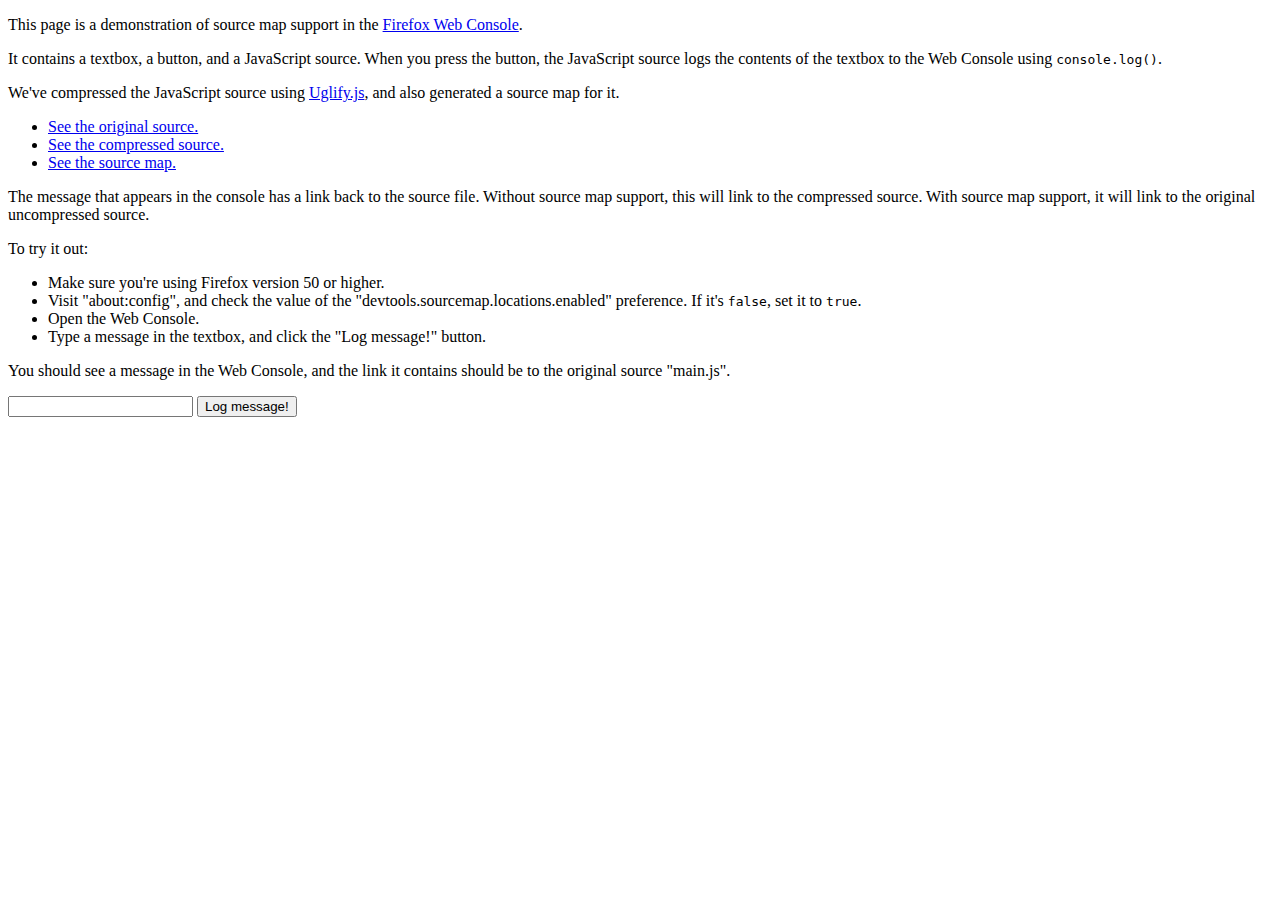
<file: sourcemaps-in-console/index.html>
<!DOCTYPE html>
<html>
  <head>
    <meta charset="UTF-8">
  </head>

<body>

<p>This page is a demonstration of source map support in the <a href="https://developer.mozilla.org/en-US/docs/Tools/Web_Console">Firefox Web Console</a>.
</p>

<p>It contains a textbox, a button, and a JavaScript source. When you press the button, the JavaScript source logs the contents of the textbox to the Web Console using <code>console.log()</code>.</p>

<p>We've compressed the JavaScript source using <a href="https://github.com/mishoo/UglifyJS2">Uglify.js</a>, and also generated a source map for it.</p>

<ul>
  <li><a href="https://wbamberg.github.io/devtools-examples/sourcemaps-in-console/js/main.js">See the original source.</a></li>
  <li><a href="https://wbamberg.github.io/devtools-examples/sourcemaps-in-console/js/main.min.js">See the compressed source.</a></li>
  <li><a href="https://wbamberg.github.io/devtools-examples/sourcemaps-in-console/js/main.js.map">See the source map.</a></li>
</ul>

<p>The message that appears in the console has a link back to the source file. Without source map support, this will link to the compressed source. With source map support, it will link to the original uncompressed source.</p>

<p>
  To try it out:
  <ul>
    <li>Make sure you're using Firefox version 50 or higher.</li>
    <li>Visit "about:config", and check the value of the "devtools.sourcemap.locations.enabled" preference. If it's <code>false</code>, set it to <code>true</code>.</li>
    <li>Open the Web Console.</li>
    <li>Type a message in the textbox, and click the "Log message!" button.</li>
  </ul>
</p>

<p>You should see a message in the Web Console, and the link it contains should be to the original source "main.js".</p>

  <section id="example">
    <input id ="message" type="text" name="submitButton" value="" />
    <input id ="log-message" type="button" name="submitButton" value="Log message!" />
  </section>

  <script type="text/javascript" src="js/main.min.js"></script>

</body>

</html>
</file>
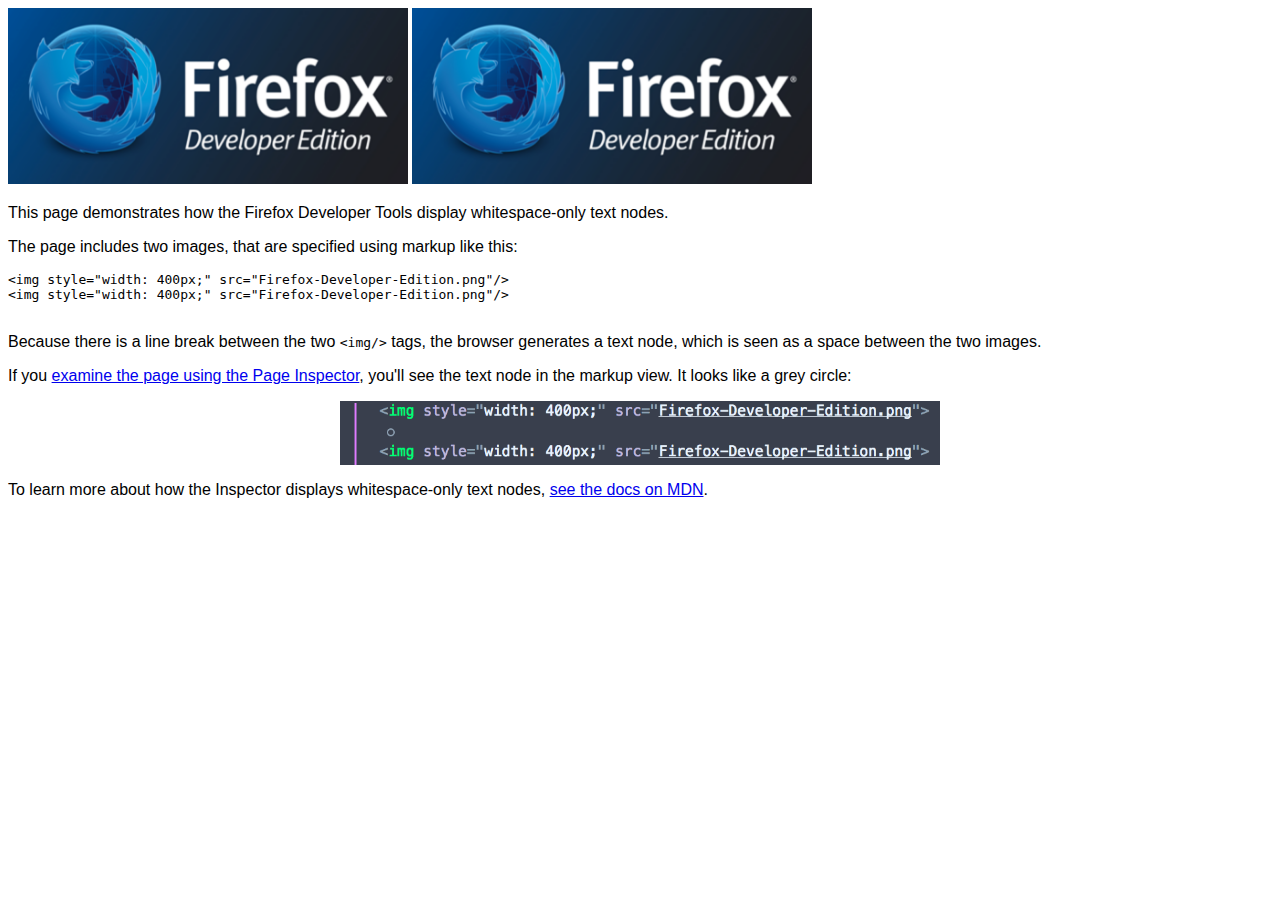
<file: whitespace-only-demo/index.html>
<!DOCTYPE html>

<html>
  <head>
    <meta charset="utf-8">
    <link rel="stylesheet" href="whitespace-only.css"/>
  </head>

  <body>

    <img class="logo" src="Firefox-Developer-Edition.png"/>
    <img class="logo" src="Firefox-Developer-Edition.png"/>
    
    <p>This page demonstrates how the Firefox Developer Tools display whitespace-only text nodes.</p>

    <p>The page includes two images, that are specified using markup like this:</p>

    <pre><code>&lt;img style="width: 400px;" src="Firefox-Developer-Edition.png"/&gt;
&lt;img style="width: 400px;" src="Firefox-Developer-Edition.png"/&gt;
    </code></pre>

    <p>Because there is a line break between the two <code>&lt;img/&gt;</code> tags, the browser generates a text node, which is seen as a space between the two images.</p>

    <p>If you <a href="https://developer.mozilla.org/en-US/docs/Tools/Page_Inspector/How_to/Select_an_element#With_the_context_menu">examine the page using the Page Inspector</a>, you'll see the text node in the markup view. It looks like a grey circle:</p>

    <p><img class="centred screenshot" src="Inspector-Screenshot.png"/></p>

    <p>To learn more about how the Inspector displays whitespace-only text nodes, <a href="https://developer.mozilla.org/en-US/docs/Tools/Page_Inspector/How_to/Examine_and_edit_HTML#Whitespace-only_text_nodes">see the docs on MDN</a>.

  </body>

</html>
</file>
<file: whitespace-only-demo/whitespace-only.css>
body {
   font-family: 'Open Sans','Helvetica Neue',Helvetica,Arial,sans-serif;
}

.logo {
  width: 400px;
}

.centred {
   display: block;
   margin-left: auto;
   margin-right: auto;
}

.screenshot {
   width: 600px;
}
</file>
